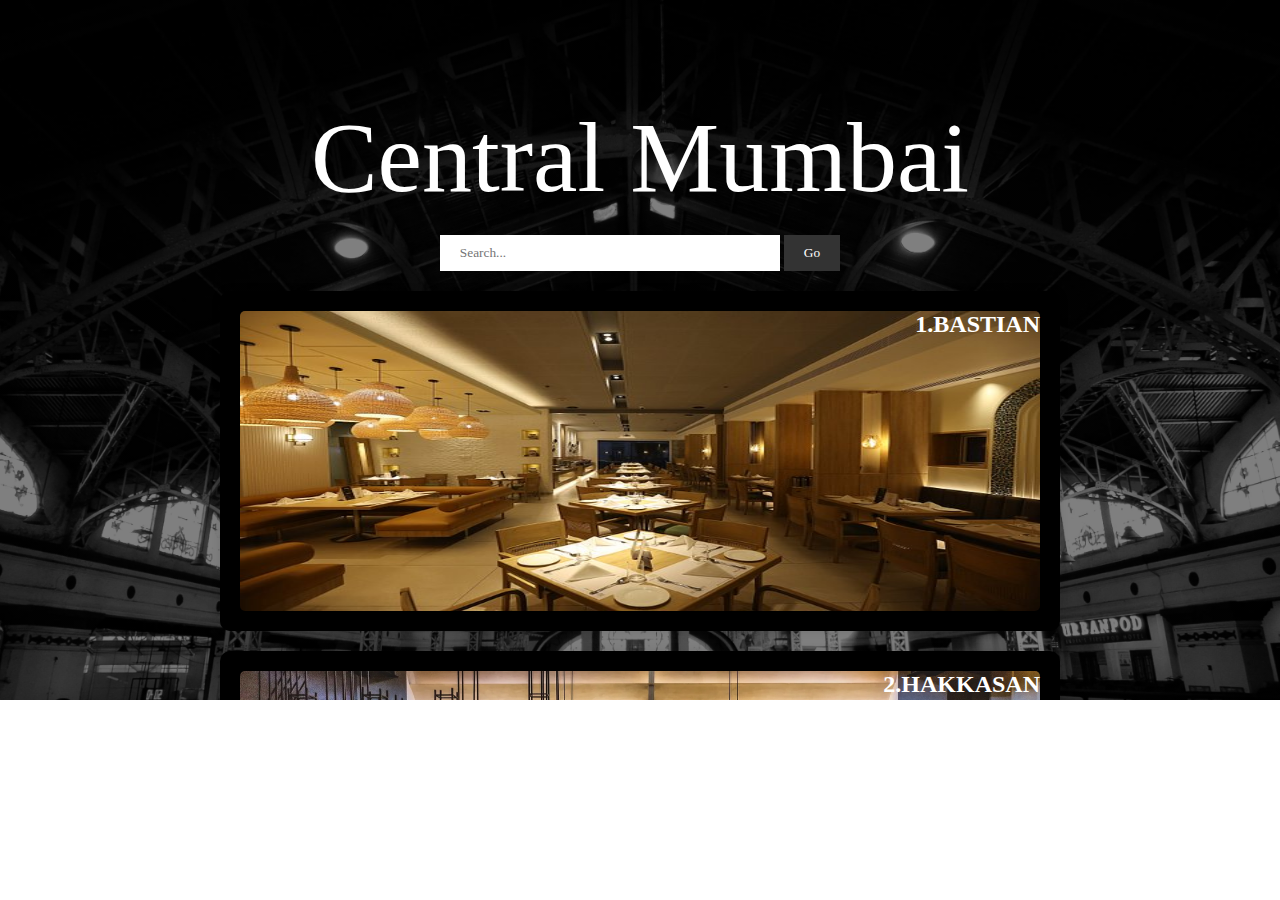
<file: centralmum.html>
<!DOCTYPE html>
<html lang="en">
<head>
    <meta charset="UTF-8">
    <meta name="viewport" content="width=device-width, initial-scale=1.0">
    <title>Central Mumbai-FoodieGO</title>
    <style>
        /* CSS code */
        * {
            margin: 0;
            padding: 0;
            font-family: Century;
        }

        header {
            background-image: linear-gradient(rgba(0,0,0,0.5),rgba(0,0,0,0.5),rgba(0,0,0,0.5)),url(../centmum.jpg);
            height: 700px; /* Set a fixed height for the header */
            background-size: cover;
            background-position: center;
            background-attachment: fixed;
            overflow:scroll; /* Hide overflow content */
        }

        .container {
            position: relative;
            text-align: center;
            padding-top: 100px; /* Adjust top padding as needed */
        }

        .title {
            color: #fff;
            font-size: 100px;
            font-weight: 100;
        }

        .search-bar {
            margin-top: 20px; /* Adjust margin as needed */
        }

        .search-bar input[type="text"] {
            border: none;
            padding: 10px 20px;
            width: 300px;
            outline: none;
        }

        .search-bar button {
            background-color: #333; /* Dark background for the button */
            color: white;
            padding: 10px 20px;
            border: none;
            cursor: pointer;
            outline: none;
        }

        .search-bar button:hover {
            background-color: #555; /* Darken button on hover */
        }

        .restaurant-container {
            display: flex;
            justify-content: center;
            margin-top: 20px;
        }

        /* Restaurant CSS */
        .restaurant {
            position: relative;
            background-color: #000000;
            border-radius: 10px;
            padding: 20px;
            margin: 0 10px 20px; /* Adjust the margin as needed */
            width: 800px; 
            height: 300px;
            box-shadow: 0 0 10px rgba(0, 0, 0, 0.1);
            overflow: hidden; /* Hide overflow content */
        }

        .restaurant::before {
            content: '';
            position: absolute;
            top: 0;
            left: 0;
            width: 100%;
            height: 100%;
            background: linear-gradient(rgba(0,0,0,0), rgba(0,0,0,0.5)); /* Adjust the gradient colors and transparency as needed */
        }

        .restaurant h2 {
            position: absolute;
            top: 20px; /* Adjust top position as needed */
            right: 20px; /* Adjust left position as needed */
            color: #fff; /* Set text color to white for visibility */
            z-index: 2; /* Ensure text appears above the image and gradient overlay */
        }

        .restaurant img {
            max-width: 100%;
            max-height: 100%;
            width: 900px;
            border-radius: 5px;
            position: relative;
        }

        .restaurant img::before {
            content: '';
            position: absolute;
            top: 0;
            left: 0;
            width: 100%;
            height: 100%;
            background: linear-gradient(to left, rgba(0,0,0,0.5), transparent); /* Add gradient overlay from right to left */
            z-index: 1; /* Ensure the gradient is above the image */
        }

        /* Button container */
        .button {
            position: absolute;
            bottom: 20px; /* Adjust bottom position as needed */
            left: 50%;
            transform: translateX(-50%);
        }

        .button a.btn {
            display: inline-block;
            background-color: #333;
            color: white;
            padding: 10px 20px;
            text-decoration: none;
            margin: 0 10px;
            border-radius: 5px;
        }

        .button a.btn:hover {
            background-color: #555; /* Darken button on hover */
        }
    </style>
</head>
<body>
    <header>
        <div class="container">
            <h1 class="title">Central Mumbai</h1>
            <div class="search-bar">
                <input type="text" placeholder="Search...">
                <button type="submit">Go</button>
            </div>
            <div class="restaurant-container">
                <ul class="restaurant-list">
                    <li class="restaurant">
                        <img src="rest1.1.jpg" alt="Restaurant 1">
                        <h2>1.BASTIAN</h2>
                    </li>
                    <li class="restaurant">
                        <img src="rest1.2.jpg" alt="Restaurant 2">
                        <h2>2.HAKKASAN</h2>
                    </li>
                    <li class="restaurant">
                        <img src="rest1.3.jpg" alt="Restaurant 3">
                        <h2>3.THE BOMBAY CANTEEN</h2>
                    </li>
                    <li class="restaurant">
                        <img src="rest1.4.jpg" alt="Restaurant 4">
                        <h2>4.O PEDRO</h2>
                    </li>
                    <li class="restaurant">
                        <img src="rest1.5.jpg" alt="Restaurant 5">
                        <h2>5.Indigo Delicatessen</h2>
                    </li>
                </ul>
            </div>
            <!-- Button container -->
            <div class="button">
                <a href="Mumbai.html" class="btn">Mumbai</a>
                <a href="centralmum.html" class="btn">Central Mumbai</a>
                <a href="NaviMum.html" class="btn">Navi Mumbai</a>
            </div>
        </div>
    </header>
</body>
</html>
</file>
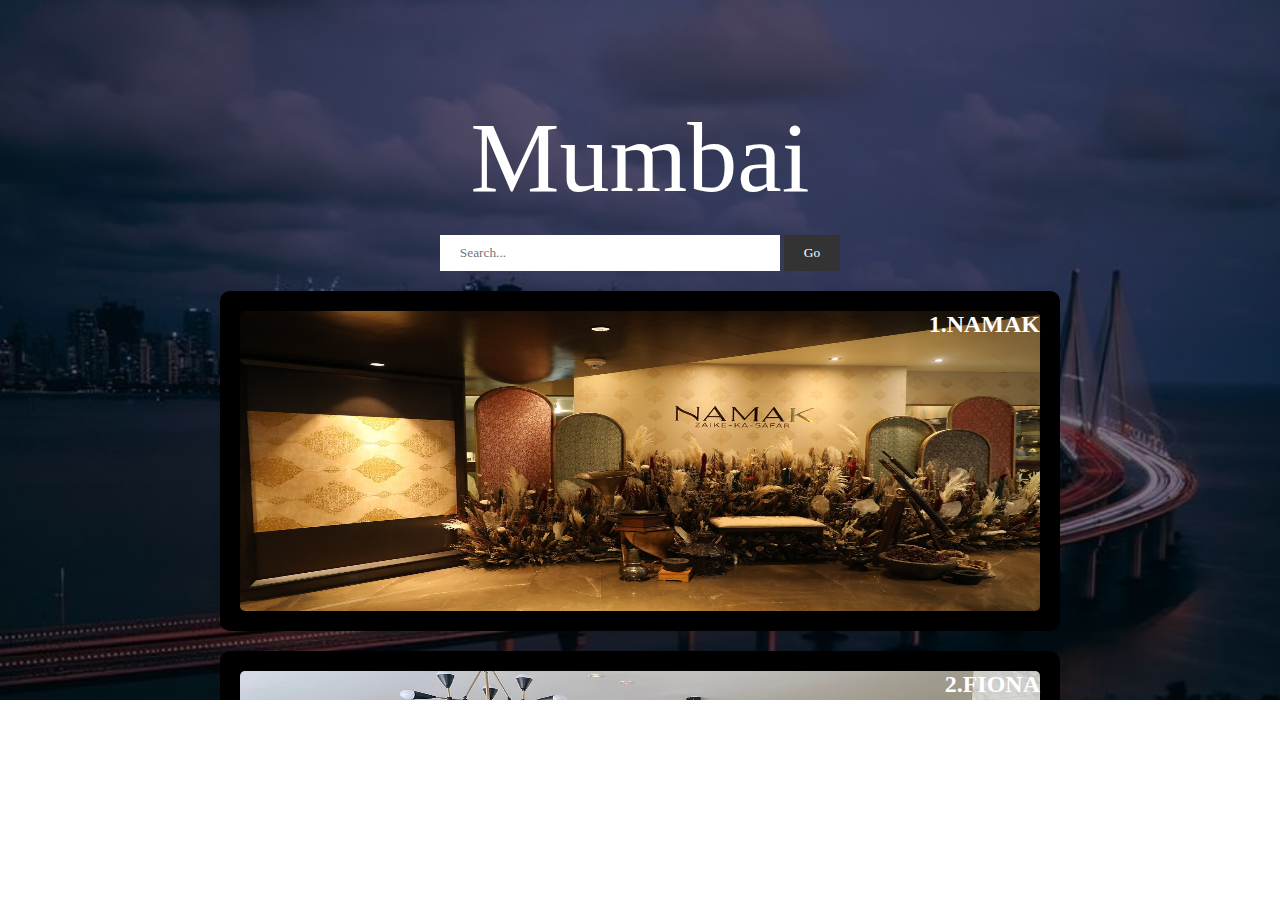
<file: Mumbai.html>
<!DOCTYPE html>
<html lang="en">
<head>
    <meta charset="UTF-8">
    <meta name="viewport" content="width=device-width, initial-scale=1.0">
    <title>Mumbai-FoodieGO</title>
    <style>
        * {
            margin: 0;
            padding: 0;
            font-family: Century;
        }

        header {
            background-image: linear-gradient(rgba(0,0,0,0.5),rgba(0,0,0,0.5),rgba(0,0,0,0.5)),url(../MumbaiBg.jpg);
            height: 700px; /* Set a fixed height for the header */
            background-size: cover;
            background-position: center;
            background-attachment: fixed;
            overflow:scroll; /* Hide overflow content */
        }

        .container {
            position: relative;
            text-align: center;
            padding-top: 100px; /* Adjust top padding as needed */
        }

        .title {
            color: #fff;
            font-size: 100px;
            font-weight: 100;
        }

        .search-bar {
            margin-top: 20px; /* Adjust margin as needed */
        }

        .search-bar input[type="text"] {
            border: none;
            padding: 10px 20px;
            width: 300px;
            outline: none;
        }

        .search-bar button {
            background-color: #333; /* Dark background for the button */
            color: white;
            padding: 10px 20px;
            border: none;
            cursor: pointer;
            outline: none;
        }

        .search-bar button:hover {
            background-color: #555; /* Darken button on hover */
        }

        .restaurant-container {
            display: flex;
            justify-content: center;
            margin-top: 20px;
        }

        /* Restaurant CSS */
        .restaurant {
            position: relative;
            background-color: #000000;
            border-radius: 10px;
            padding: 20px;
            margin: 0 10px 20px; /* Adjust the margin as needed */
            width: 800px; 
            height: 300px;
            box-shadow: 0 0 10px rgba(0, 0, 0, 0.1);
            overflow: hidden; /* Hide overflow content */
        }

        .restaurant::before {
            content: '';
            position: absolute;
            top: 0;
            left: 0;
            width: 100%;
            height: 100%;
            background: linear-gradient(rgba(0,0,0,0), rgba(0,0,0,0.5)); /* Adjust the gradient colors and transparency as needed */
        }

        .restaurant h2 {
            position: absolute;
            top: 20px; /* Adjust top position as needed */
            right: 20px; /* Adjust left position as needed */
            color: #fff; /* Set text color to white for visibility */
            z-index: 2; /* Ensure text appears above the image and gradient overlay */
        }

        .restaurant img {
            max-width: 100%;
            max-height: 100%;
            width: 900px;
            border-radius: 5px;
            position: relative;
        }

        .restaurant img::before {
            content: '';
            position: absolute;
            top: 0;
            left: 0;
            width: 100%;
            height: 100%;
            background: linear-gradient(to left, rgba(0,0,0,0.5), transparent); /* Add gradient overlay from right to left */
            z-index: 1; /* Ensure the gradient is above the image */
        }

        /* Button container */
        .button {
            position: absolute;
            bottom: 20px; /* Adjust bottom position as needed */
            left: 50%;
            transform: translateX(-50%);
        }

        .button a.btn {
            display: inline-block;
            background-color: #333;
            color: white;
            padding: 10px 20px;
            text-decoration: none;
            margin: 0 10px;
            border-radius: 5px;
        }

        .button a.btn:hover {
            background-color: #555; /* Darken button on hover */
        }
    </style>
</head>
<body>
    <header>
        <div class="container">
            <h1 class="title">Mumbai</h1>
            <div class="search-bar">
                <input type="text" placeholder="Search...">
                <button type="submit">Go</button>
            </div>
            <div class="restaurant-container">
                <ul class="restaurant-list">
                    <li class="restaurant">
                        <img src="rest1.jpg" alt="Restaurant 1">
                        <h2>1.NAMAK</h2>
                    </li>
                    <li class="restaurant">
                        <img src="rest2.jpg" alt="Restaurant 2">
                        <h2>2.FIONA</h2>
                    </li>
                    <li class="restaurant">
                        <img src="rest3.jpg" alt="Restaurant 3">
                        <h2>3.MABRUK</h2>
                    </li>
                    <li class="restaurant">
                        <img src="rest4.jpg" alt="Restaurant 4">
                        <h2>4.JYRAN</h2>
                    </li>
                    <li class="restaurant">
                        <img src="rest5.jpg" alt="Restaurant 5">
                        <h2>5.TANATAN</h2>
                    </li>
                </ul>
            </div>
            <!-- Button container -->
            <div class="button">
                <a href="Mumbai.html" class="btn">Mumbai</a>
                <a href="centralmum.html" class="btn">Central Mumbai</a>
                <a href="NaviMum.html" class="btn">Navi Mumbai</a>
            </div>
        </div>
    </header>
</body>
</html>
</file>
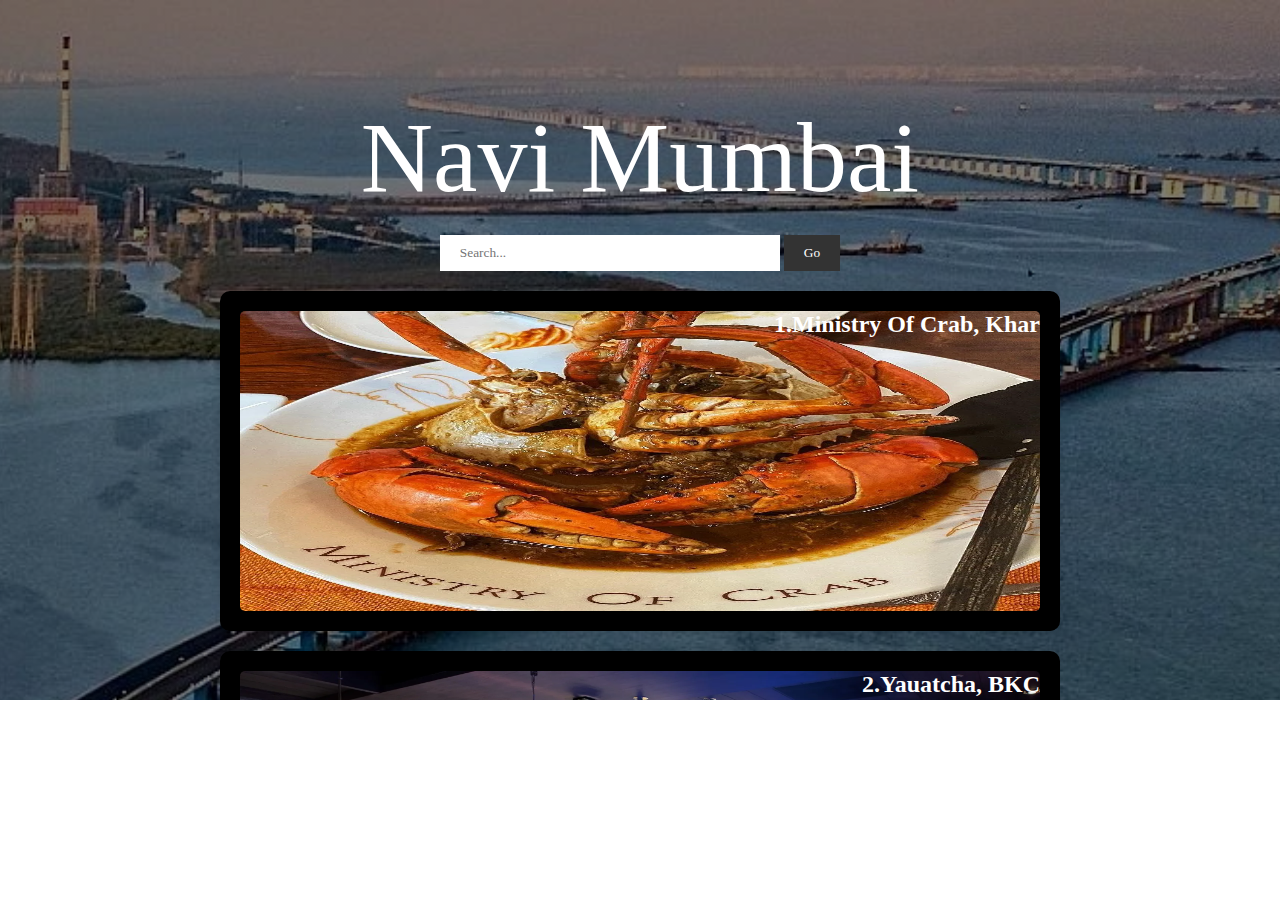
<file: NaviMum.html>
<!DOCTYPE html>
<html lang="en">
<head>
    <meta charset="UTF-8">
    <meta name="viewport" content="width=device-width, initial-scale=1.0">
    <title>Central Mumbai-FoodieGO</title>
    <style>
        /* CSS code */
        * {
            margin: 0;
            padding: 0;
            font-family: Century;
        }

        header {
            background-image: linear-gradient(rgba(0,0,0,0.5),rgba(0,0,0,0.5),rgba(0,0,0,0.5)),url(../navimum.jpg);
            height: 700px; /* Set a fixed height for the header */
            background-size: cover;
            background-position: center;
            background-attachment: fixed;
            overflow:scroll; /* Hide overflow content */
        }

        .container {
            position: relative;
            text-align: center;
            padding-top: 100px; /* Adjust top padding as needed */
        }

        .title {
            color: #fff;
            font-size: 100px;
            font-weight: 100;
        }

        .search-bar {
            margin-top: 20px; /* Adjust margin as needed */
        }

        .search-bar input[type="text"] {
            border: none;
            padding: 10px 20px;
            width: 300px;
            outline: none;
        }

        .search-bar button {
            background-color: #333; /* Dark background for the button */
            color: white;
            padding: 10px 20px;
            border: none;
            cursor: pointer;
            outline: none;
        }

        .search-bar button:hover {
            background-color: #555; /* Darken button on hover */
        }

        .restaurant-container {
            display: flex;
            justify-content: center;
            margin-top: 20px;
        }

        /* Restaurant CSS */
        .restaurant {
            position: relative;
            background-color: #000000;
            border-radius: 10px;
            padding: 20px;
            margin: 0 10px 20px; /* Adjust the margin as needed */
            width: 800px; 
            height: 300px;
            box-shadow: 0 0 10px rgba(0, 0, 0, 0.1);
            overflow: hidden; /* Hide overflow content */
        }

        .restaurant::before {
            content: '';
            position: absolute;
            top: 0;
            left: 0;
            width: 100%;
            height: 100%;
            background: linear-gradient(rgba(0,0,0,0), rgba(0,0,0,0.5)); /* Adjust the gradient colors and transparency as needed */
        }

        .restaurant h2 {
            position: absolute;
            top: 20px; /* Adjust top position as needed */
            right: 20px; /* Adjust left position as needed */
            color: #fff; /* Set text color to white for visibility */
            z-index: 2; /* Ensure text appears above the image and gradient overlay */
        }

        .restaurant img {
            max-width: 100%;
            max-height: 100%;
            width: 900px;
            border-radius: 5px;
            position: relative;
        }

        .restaurant img::before {
            content: '';
            position: absolute;
            top: 0;
            left: 0;
            width: 100%;
            height: 100%;
            background: linear-gradient(to left, rgba(0,0,0,0.5), transparent); /* Add gradient overlay from right to left */
            z-index: 1; /* Ensure the gradient is above the image */
        }

        /* Button container */
        .button {
            position: absolute;
            bottom: 20px; /* Adjust bottom position as needed */
            left: 50%;
            transform: translateX(-50%);
        }

        .button a.btn {
            display: inline-block;
            background-color: #333;
            color: white;
            padding: 10px 20px;
            text-decoration: none;
            margin: 0 10px;
            border-radius: 5px;
        }

        .button a.btn:hover {
            background-color: #555; /* Darken button on hover */
        }
    </style>
</head>
<body>
    <header>
        <div class="container">
            <h1 class="title">Navi Mumbai</h1>
            <div class="search-bar">
                <input type="text" placeholder="Search...">
                <button type="submit">Go</button>
            </div>
            <div class="restaurant-container">
                <ul class="restaurant-list">
                    <li class="restaurant">
                        <img src="rest3.1.jpg" alt="Restaurant 1">
                        <h2>1.Ministry Of Crab, Khar</h2>
                    </li>
                    <li class="restaurant">
                        <img src="rest3.2.jpg" alt="Restaurant 2">
                        <h2>2.Yauatcha, BKC</h2>
                    </li>
                    <li class="restaurant">
                        <img src="rest3.3.jpg" alt="Restaurant 3">
                        <h2>3.Lake View Cafe</h2>
                    </li>
                    <li class="restaurant">
                        <img src="rest3.4.jpg" alt="Restaurant 4">
                        <h2>4.Romano's

                        </h2>
                    </li>
                    <li class="restaurant">
                        <img src="rest3.5.jpg" alt="Restaurant 5">
                        <h2>5.Fratelli Fresh</h2>
                    </li>
                </ul>
            </div>
            <!-- Button container -->
            <div class="button">
                <a href="Mumbai.html" class="btn">Mumbai</a>
                <a href="centralmum.html" class="btn">Central Mumbai</a>
                <a href="NaviMum.html" class="btn">Navi Mumbai</a>
            </div>
        </div>
    </header>
</body>
</html>
</file>
